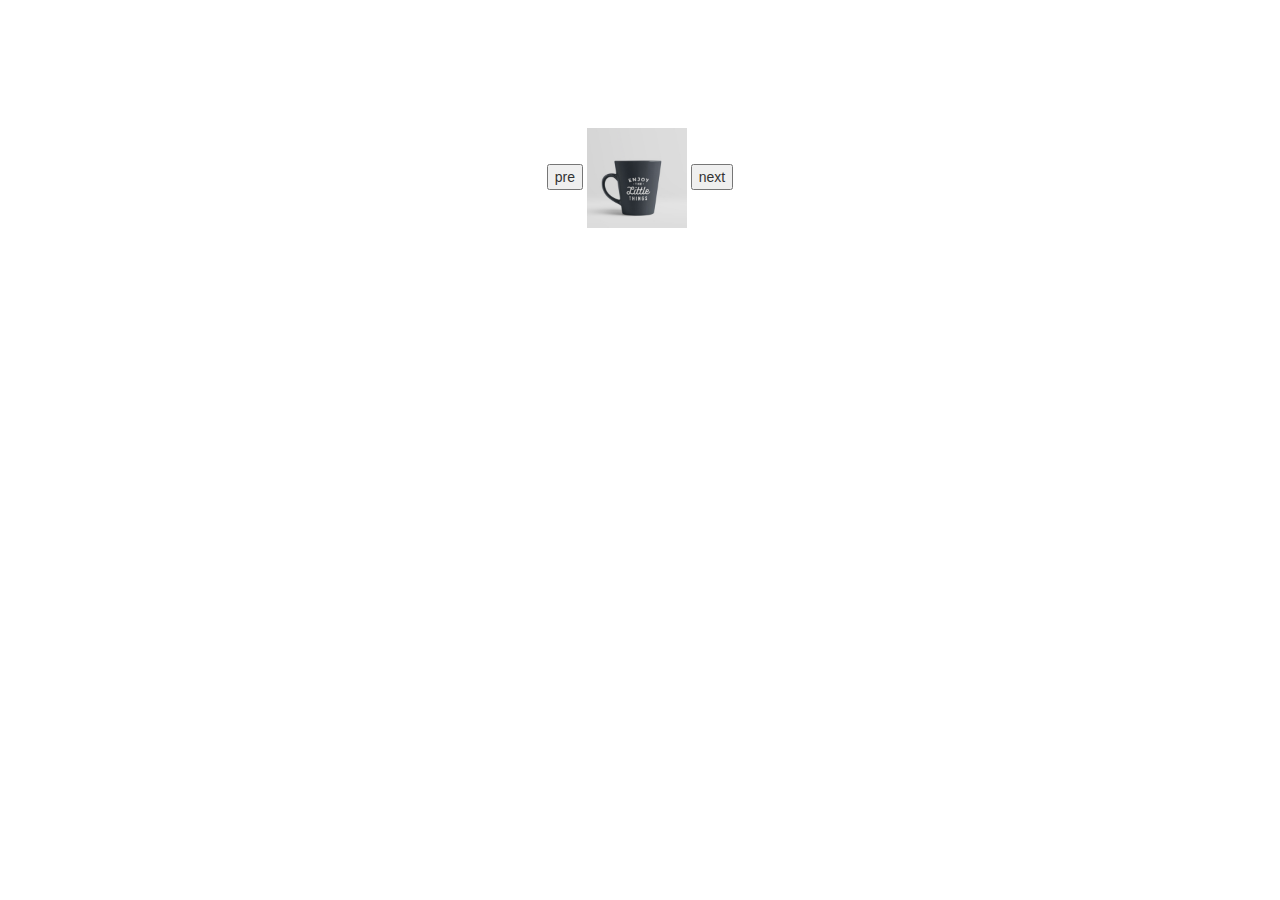
<file: css/js_practics/index.html>
<!DOCTYPE html>
<html>
<head>
	<title>JAVASCRIPT PRACTICE</title>
	<link rel="stylesheet" href="https://maxcdn.bootstrapcdn.com/bootstrap/3.4.1/css/bootstrap.min.css">
	
</head>
<body style="text-align: center; margin-top: 10%;">


	<button onclick="pree()">pre</button>
	<img class="img" src="img/11.jpg" alt="" width="100px" height="100px">
	<button onclick="next()">next</button>


	<script src="app.js"></script>

</body>
</html>
</file>
